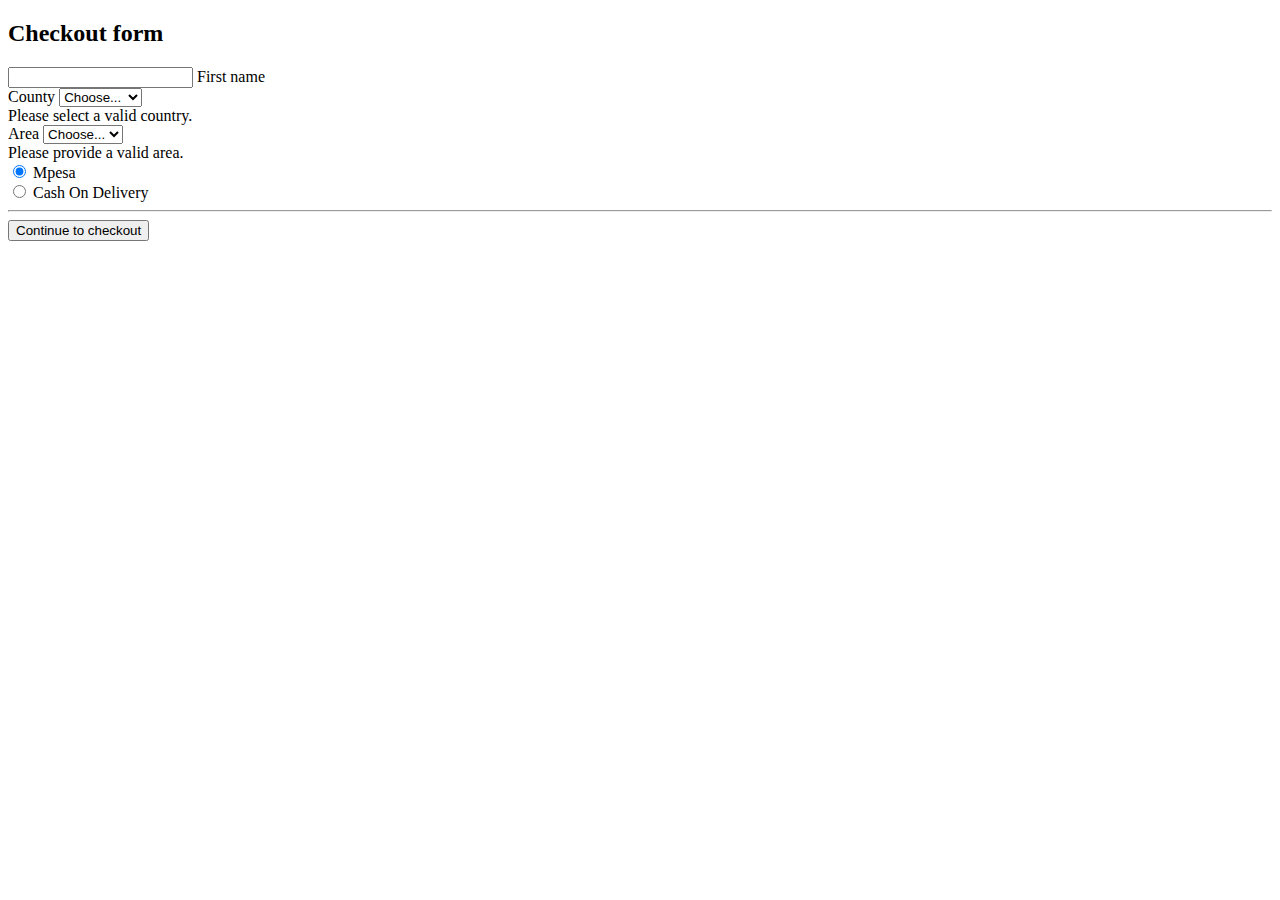
<file: checkout.html>
<!DOCTYPE html>
<html lang="en">
<head>
    <meta charset="UTF-8">
    <meta http-equiv="X-UA-Compatible" content="IE=edge">
    <meta name="viewport" content="width=device-width, initial-scale=1.0">
    <link rel="stylesheet" href="https://cdn.jsdelivr.net/npm/bootstrap@5.1.3/dist/css/bootstrap.min.css" integrity="sha384-1BmE4kWBq78iYhFldvKuhfTAU6auU8tT94WrHftjDbrCEXSU1oBoqyl2QvZ6jIW3" crossorigin="anonymous">
    <title>Document</title>
</head>
<body>
<main class="mt-8 pt-2">
 <div class="container wow fadeIn">
  <h2 >Checkout form</h2>

      <!--Grid row-->
      <div class="row">

        <!--Grid column-->
        <div class="col-md-10 mb-2">

          <!--Card-->
          <div class="card">

            <!--Card content-->
            <form class="card-body">

              <!--Grid row-->
              <div class="row">

                <!--Grid column-->
                <div class="col-md-6 mb-2">
                 <!--firstName-->
                  <div class="md-form ">
                    <input type="text" id="firstName" class="form-control">
                    <label for="firstName" class="">First name</label>
                  </div>

                </div>
                <!--Grid row-->
              <div class="row">

                <!--Grid column-->
                <div class="col-lg-4 col-md-12 mb-4">

                  <label for="county">County</label>
                  <select class="custom-select d-block w-100" id="county" required>
                    <option value="">Choose...</option>
                    <option>Nairobi</option>
                    <option>Machakos</option>
                  </select>
                  <div class="invalid-feedback">
                    Please select a valid country.
                  </div>

                </div>
                <!--Grid column-->

                <!--Grid column-->
                <div class="col-lg-4 col-md-6 mb-4">

                  <label for="state">Area</label>
                  <select class="custom-select d-block w-100" id="state" required>
                    <option value="">Choose...</option>
                    <option>Langata</option>
                    <option>south c</option>
                  </select>
                  <div class="invalid-feedback">
                    Please provide a valid area.
                  </div>

                </div>
                <!--Grid column-->

              </div>
              <!--Grid row-->


              <div class="d-block my-3">
                <div class="custom-control custom-radio">
                  <input id="Mpesa" name="paymentMethod" type="radio" class="custom-control-input" checked required>
                  <label class="custom-control-label" for="credit">Mpesa</label>
                </div>
                <div class="custom-control custom-radio">
                  <input id="cash" name="paymentMethod" type="radio" class="custom-control-input" required>
                  <label class="custom-control-label" for="debit">Cash On Delivery</label>
                </div>
              </div>
              <hr class="mb-4">
           <button class="btn btn-primary btn-lg btn-block" type="submit">Continue to checkout</button>
              

            </form>

          </div>
          <!--/.Card-->

        </div>
        <!--Grid column-->

      </div>
      <!--Grid row-->

    </div>
  </main>
  <!--Main layout-->
    
</body>
 <script type="text/javascript" src="js/jquery-3.4.1.min.js"></script>
  <!-- Bootstrap tooltips -->
  <script type="text/javascript" src="js/popper.min.js"></script>
  <!-- Bootstrap core JavaScript -->
  <script type="text/javascript" src="js/bootstrap.min.js"></script>
  <!-- MDB core JavaScript -->
  <script type="text/javascript" src="js/mdb.min.js"></script>
  <!-- Initializations -->
  <script type="text/javascript">
    // Animations initialization
    new WOW().init();
  </script>
</body>

</html>
</file>
